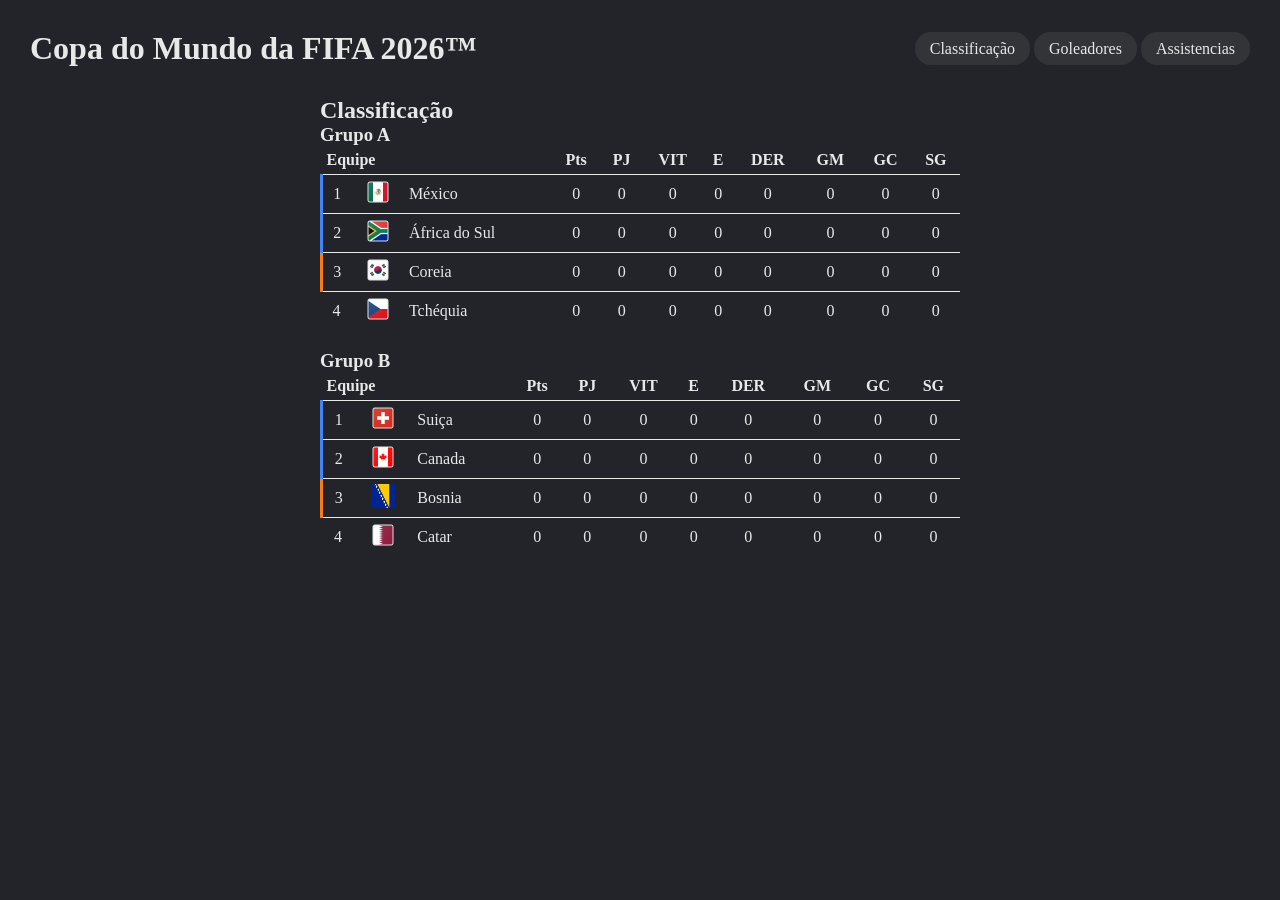
<file: index.html>
<!DOCTYPE html>
<html lang="pt-br">

<head>
    <meta charset="UTF-8">
    <meta name="viewport" content="width=device-width, initial-scale=1.0">
    <title>Classificação - Copa do Mundo 2026</title>
    <link rel="stylesheet" href="CSS/style.css">
</head>

<body>
    <div class="header">
        <h1>Copa do Mundo da FIFA 2026™</h1>
        <nav>
            <a href="#">Classificação</a>
            <a href="./goleadores.html">Goleadores</a>
            <a href="./assistencias.html">Assistencias</a>
        </nav>
    </div>

    <div class="grupos">
        <h2>Classificação</h2>
        
        <h3>Grupo A</h3>
        <table>
            <tr>
                <th colspan="3" class="text-left">Equipe</th>
                <th>Pts</th>
                <th>PJ</th>
                <th>VIT</th>
                <th>E</th>
                <th>DER</th>
                <th>GM</th>
                <th>GC</th>
                <th>SG</th>
            </tr>
            <tr>
                <td class="bl-blue">1</td>
                <td><img src="./imagens/escudos/grupo-a/mexico.png" alt="mexico"></td>
                <td class="text-left">México</td>
                <td>0</td>
                <td>0</td>
                <td>0</td>
                <td>0</td>
                <td>0</td>
                <td>0</td>
                <td>0</td>
                <td>0</td>
            </tr>
            <tr>
                <td class="bl-blue">2</td>
                <td><img src="./imagens/escudos/grupo-a/africa-do-sul.png" alt="africa"></td>
                <td class="text-left">África do Sul</td>
                <td>0</td>
                <td>0</td>
                <td>0</td>
                <td>0</td>
                <td>0</td>
                <td>0</td>
                <td>0</td>
                <td>0</td>
            </tr>
            <tr>
                <td class="border-three">3</td>
                <td><img src="./imagens/escudos/grupo-a/corea-do-sul.png" alt="coreia"></td>
                <td class="text-left">Coreia</td>
                <td>0</td>
                <td>0</td>
                <td>0</td>
                <td>0</td>
                <td>0</td>
                <td>0</td>
                <td>0</td>
                <td>0</td>
            </tr>
            <tr>
                <td>4</td>
                <td><img src="./imagens/escudos/grupo-a/tchequia.png" alt="tchequia"></td>
                <td class="text-left">Tchéquia</td>
                <td>0</td>
                <td>0</td>
                <td>0</td>
                <td>0</td>
                <td>0</td>
                <td>0</td>
                <td>0</td>
                <td>0</td>
            </tr>
        </table>

        <div class="Divisao">
            <h3>Grupo B</h3>
    
            <table>
                <tr>
                    <th colspan="3" class="text-left">Equipe</th>
                    <th>Pts</th>
                    <th>PJ</th>
                    <th>VIT</th>
                    <th>E</th>
                    <th>DER</th>
                    <th>GM</th>
                    <th>GC</th>
                    <th>SG</th>
                </tr>
                <tr>
                    <td class="bl-blue">1</td>
                    <td><img src="./imagens/escudos/grupo-b/suica.png" alt="Suiça"></td>
                    <td class="text-left">Suiça</td>
                    <td>0</td>
                    <td>0</td>
                    <td>0</td>
                    <td>0</td>
                    <td>0</td>
                    <td>0</td>
                    <td>0</td>
                    <td>0</td>
                </tr>
                <tr>
                    <td class="bl-blue">2</td>
                    <td><img src="./imagens/escudos/grupo-b/canada.png" alt="canada"></td>
                    <td class="text-left">Canada</td>
                    <td>0</td>
                    <td>0</td>
                    <td>0</td>
                    <td>0</td>
                    <td>0</td>
                    <td>0</td>
                    <td>0</td>
                    <td>0</td>
                </tr>
                <tr>
                    <td class="border-three">3</td>
                    <td><img src="./imagens/escudos/grupo-b/bosnia.png" alt="Bosnia"></td>
                    <td class="text-left">Bosnia</td>
                    <td>0</td>
                    <td>0</td>
                    <td>0</td>
                    <td>0</td>
                    <td>0</td>
                    <td>0</td>
                    <td>0</td>
                    <td>0</td>
                </tr>
                <tr>
                    <td>4</td>
                    <td><img src="./imagens/escudos/grupo-b/catar.png" alt="catar"></td>
                    <td class="text-left">Catar</td>
                    <td>0</td>
                    <td>0</td>
                    <td>0</td>
                    <td>0</td>
                    <td>0</td>
                    <td>0</td>
                    <td>0</td>
                    <td>0</td>
                </tr>
            </table>
    
        </div>
    </div>

</body>

</html>
</file>
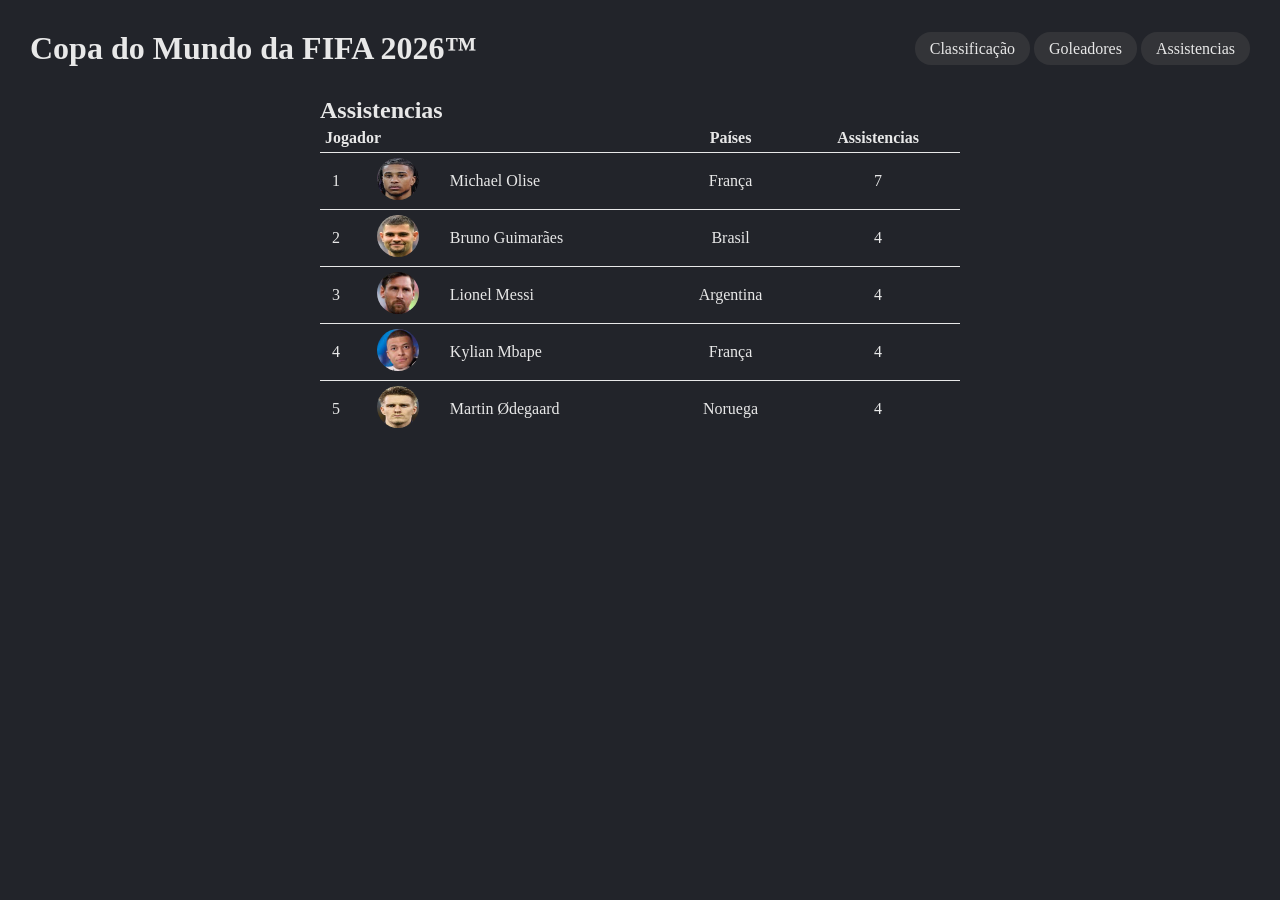
<file: assistencias.html>
<!DOCTYPE html>
<html lang="pt-br">
<head>
    <meta charset="UTF-8">
    <meta name="viewport" content="width=device-width, initial-scale=1.0">
    <title>Goleadores - Copa do Mundo 2026</title>
    <link rel="stylesheet" href="CSS/style.css">
</head>
<body>
    <div class="header">
        <h1>Copa do Mundo da FIFA 2026™</h1>
        <nav>
            <a href="./index.html">Classificação</a>
            <a href="./goleadores.html">Goleadores</a>
            <a href="#">Assistencias</a>
        </nav>
    </div>

    <div class="gols">

        <h2>Assistencias</h2>

        <table>
            <tr>
                <th colspan="3" class="text-left">Jogador</th>
                <th>Países</th>
                <th>Assistencias</th>
            </tr>

            <tr>
                <td>1</td>
                <td><img src="./imagens/jogadores/Olise.jpg" alt="michael-olise"></td>
                <td class="text-left">Michael Olise</td>
                <td>França</td>
                <td>7</td>
            </tr>

            <tr>
                <td>2</td>
                <td><img src="./imagens/jogadores/bruno.jpg" alt="bruno-guimares"></td>
                <td class="text-left">Bruno Guimarães</td>
                <td>Brasil</td>
                <td>4</td>
            </tr>

            <tr>
                <td>3</td>
                <td><img src="./imagens/jogadores/lionel-messi.jpeg" alt="Lionel-Messi"></td>
                <td class="text-left">Lionel Messi</td>
                <td>Argentina</td>
                <td>4</td>
            </tr>

            <tr>
                <td>4</td>
                <td><img src="./imagens/jogadores/kylian-mbape.jpeg" alt="mbape"></td>
                <td class="text-left">Kylian Mbape</td>
                <td>França</td>
                <td>4</td>
            </tr>

            <tr>
                <td>5</td>
                <td><img src="./imagens/jogadores/Martin.jpg" alt="Martin-Odegaard"></td>
                <td class="text-left">Martin Ødegaard</td>
                <td>Noruega</td>
                <td>4</td>
            </tr>


        </table>

    </div>
    
</body>
</html>
</file>
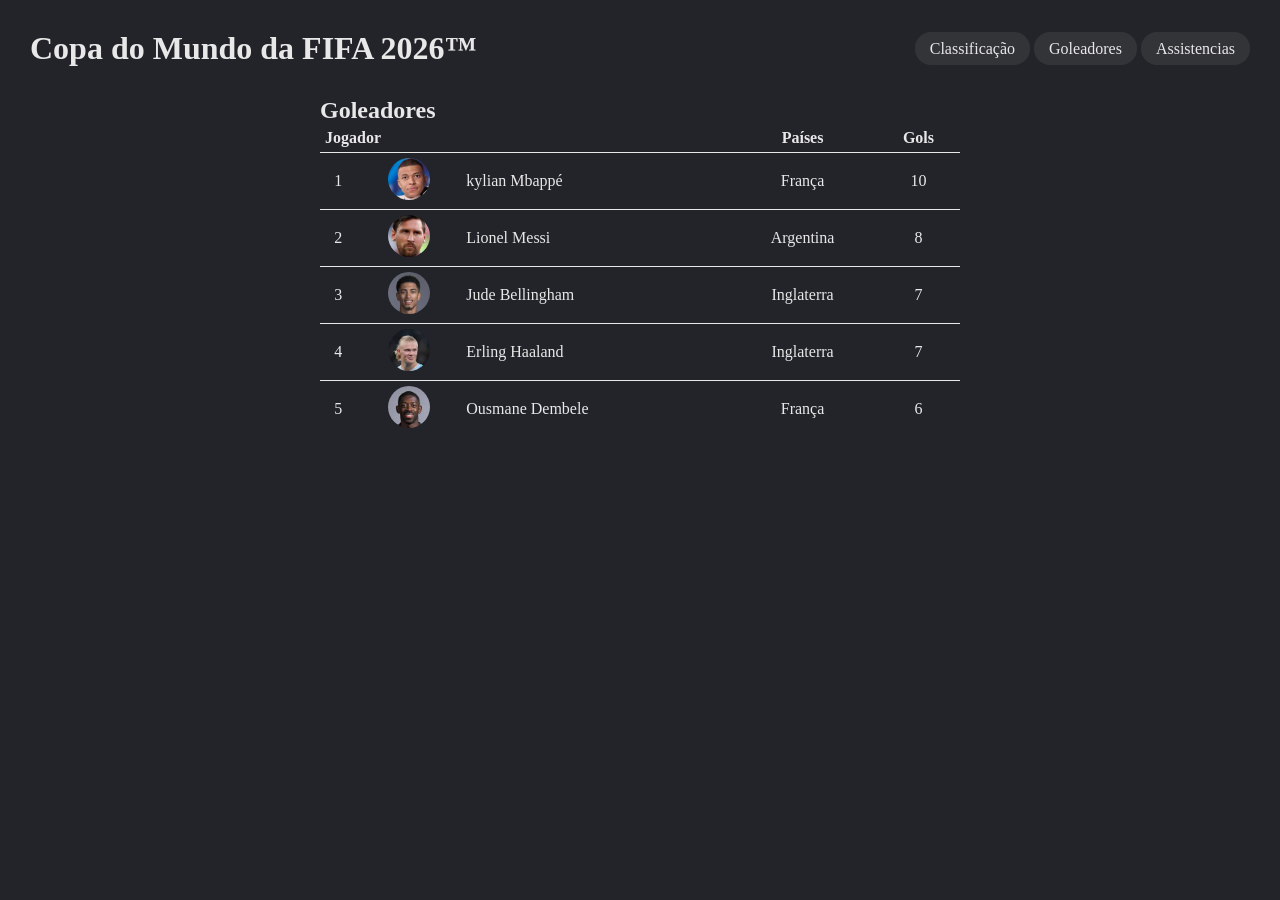
<file: goleadores.html>
<!DOCTYPE html>
<html lang="pt-br">
<head>
    <meta charset="UTF-8">
    <meta name="viewport" content="width=device-width, initial-scale=1.0">
    <title>Goleadores - Copa do Mundo 2026</title>
    <link rel="stylesheet" href="CSS/style.css">
</head>
<body>
    <div class="header">
        <h1>Copa do Mundo da FIFA 2026™</h1>
        <nav>
            <a href="./index.html">Classificação</a>
            <a href="#">Goleadores</a>
            <a href="./assistencias.html">Assistencias</a>
        </nav>
    </div>

    <div class="gols">

        <h2>Goleadores</h2>

        <table>
            <tr>
                <th colspan="3" class="text-left">Jogador</th>
                <th>Países</th>
                <th>Gols</th>
            </tr>

            <tr>
                <td>1</td>
                <td><img src="./imagens/jogadores/kylian-mbape.jpeg" alt="mbape"></td>
                <td class="text-left">kylian Mbappé</td>
                <td>França</td>
                <td>10</td>
            </tr>

            <tr>
                <td>2</td>
                <td><img src="./imagens/jogadores/lionel-messi.jpeg" alt="Lionel-Messi"></td>
                <td class="text-left">Lionel Messi</td>
                <td>Argentina</td>
                <td>8</td>
            </tr>

            <tr>
                <td>3</td>
                <td><img src="./imagens/jogadores/jude-bellingham.jpeg" alt="jude-bellingham"></td>
                <td class="text-left">Jude Bellingham</td>
                <td>Inglaterra</td>
                <td>7</td>
            </tr>

            <tr>
                <td>4</td>
                <td><img src="./imagens/jogadores/haaland.jpeg" alt="Erling"></td>
                <td class="text-left">Erling Haaland</td>
                <td>Inglaterra</td>
                <td>7</td>
            </tr>

            <tr>
                <td>5</td>
                <td><img src="./imagens/jogadores/ousmane-dembele.jpeg" alt="Ousmane"></td>
                <td class="text-left">Ousmane Dembele</td>
                <td>França</td>
                <td>6</td>
            </tr>


        </table>

    </div>
    
</body>
</html>
</file>
<file: CSS/style.css>
*{
    margin: 0;
    padding: 0;
    box-sizing: border-box;
}
body{
    background-color: #22242a;
    color:#e8e8e8;
}

.header{
    display: flex;
    justify-content: space-between;
    padding: 30px;
    align-items: center;
}
a{
    text-decoration: none;
    color: #e8e8e8;
    background-color: #333438;
    padding: 8px 15px;
    border-radius: 16px;
}
a:hover{
    background-color: #51545e;
}
.grupos, .gols{
    width: 50%;
    margin: 0 auto;
    /* border: 1px solid; */
}
table{
    width: 100%;
    border-collapse: collapse;
    text-align: center;
}
td{
    border-top: 1px solid;
}
th, td{
    padding: 5px;
}
.text-left{
    text-align: left;
}
.grupos img{
    width: 24px;
    height: 24px;
}
.bl-blue{
    border-left: 3px solid #4285f4;
}

.border-three{
    border-left: 3px solid #FA7B17;
}

.gols img{
    width: 42px;
    height: 42px;
    border-radius: 50%;
}

.Divisao{
    margin-top: 20px;
}
</file>
